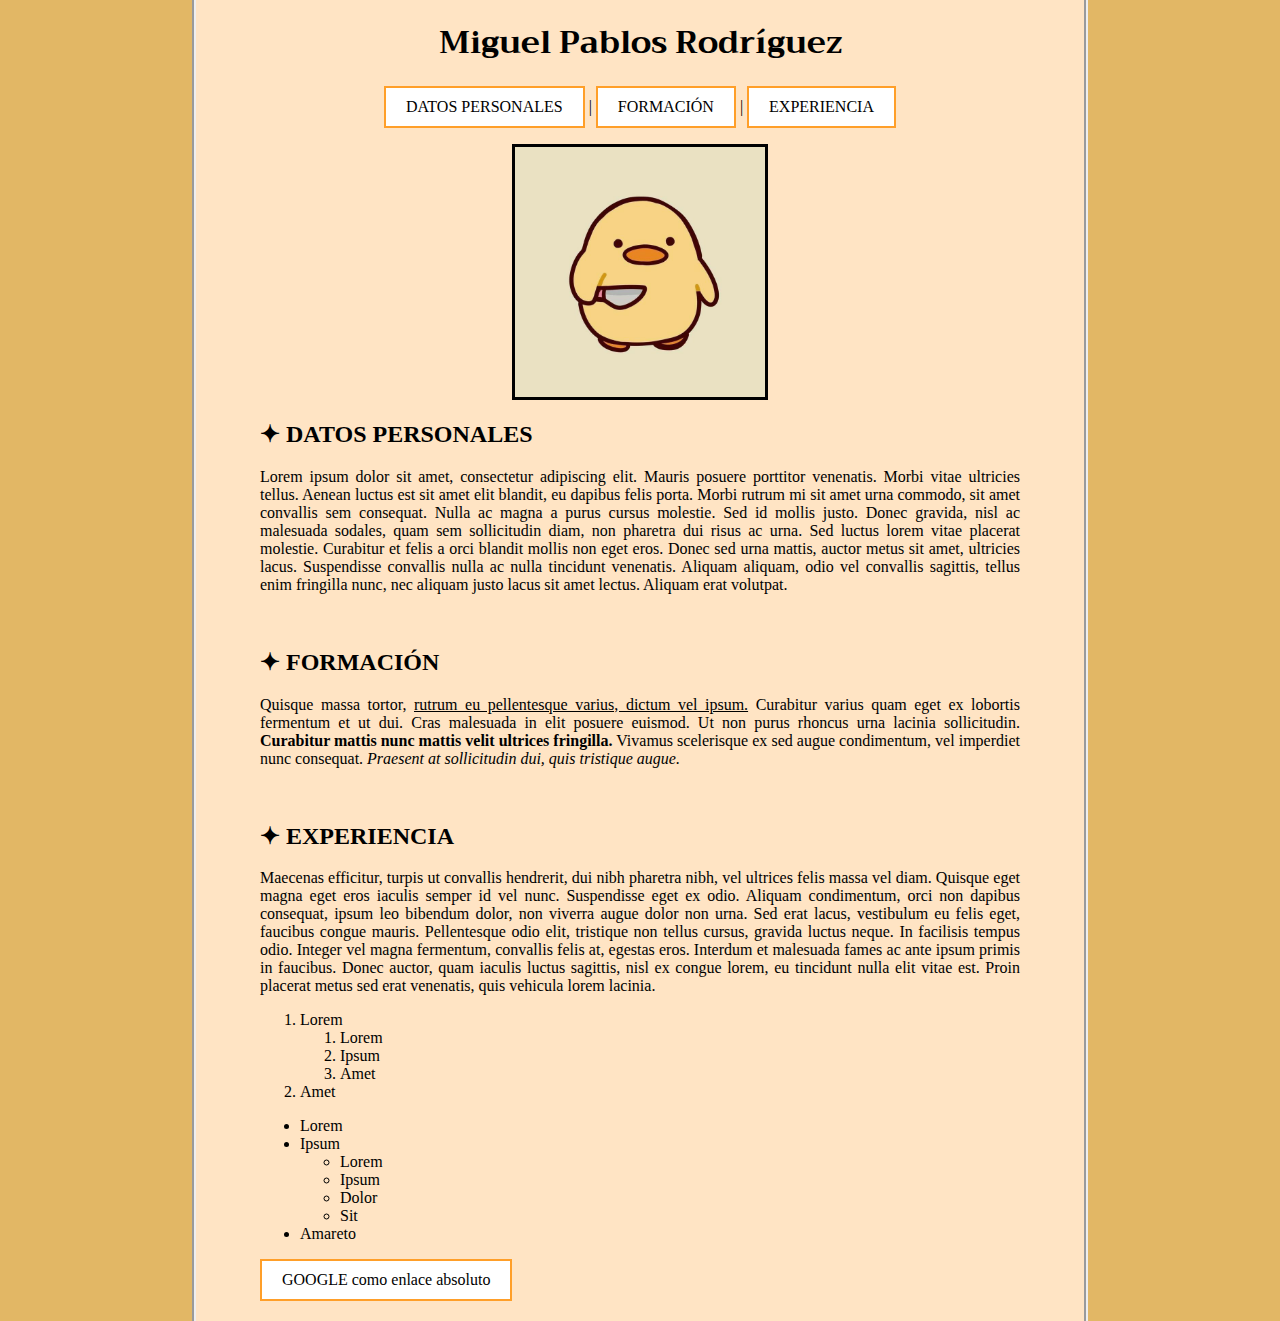
<file: index.html>
<!DOCTYPE html>
<html lang="es-ES">
<head>
    <meta charset="UTF-8">
    <meta name="viewport" content="width=device-width, initial-scale=1.0">
    <link rel="stylesheet" href="https://fonts.googleapis.com/css?family=Trirong">
    <link rel="shortcut icon" href="cute_pollo.png" />
    <title>INDEX Miguel</title>
<!-- 11. Utiliza los estilos en una hoja de estilos.css mediante un link. -->
    <link rel="stylesheet" href="estilos.css">
<!-- 10. Aplica estilos CSS que den apariencia a tu web. (EN EL FICHERO CSS) -->
</head>
<body>
<!-- 3. Título 1 con nombre y apellidos -->
    <h1>Miguel Pablos Rodríguez</h1>

<!-- 4. Párrafo con un menú que contenga enlaces internos a Datos personales, Formación y Experiencia. -->
<div class="img-container">
    <p class="indice">
        <a href="#datospersonales" class="enlace">DATOS PERSONALES</a> | <a href="#formacion" class="enlace">FORMACIÓN</a> | <a href="#experiencia" class="enlace">EXPERIENCIA</a>
    </p>

<!-- 5. Una imagen con enlace relativo y tamaño al ancho del contenedor. Ponle un texto alternativo con la descripción de la imagen, y un título para cuando pongas el ratón por encima. -->
    <a href="https://es.wikipedia.org/wiki/Gallus_gallus_domesticus" target="_blank"><img src="pollo_asesino.jpg" alt="Pollito asesino" width="250" title="Pollito de google" class="center"></a></div>

<!-- 6. Título 2 con cada uno de los enlaces del menú. -->
    <h2 id="datospersonales"><span>&#10022;</span> DATOS PERSONALES</h2>
    <p>Lorem ipsum dolor sit amet, consectetur adipiscing elit. Mauris posuere porttitor venenatis. Morbi vitae ultricies tellus. Aenean luctus est sit amet elit blandit, eu dapibus felis porta. Morbi rutrum mi sit amet urna commodo, sit amet convallis sem consequat. Nulla ac magna a purus cursus molestie. Sed id mollis justo. Donec gravida, nisl ac malesuada sodales, quam sem sollicitudin diam, non pharetra dui risus ac urna. Sed luctus lorem vitae placerat molestie. Curabitur et felis a orci blandit mollis non eget eros. Donec sed urna mattis, auctor metus sit amet, ultricies lacus. Suspendisse convallis nulla ac nulla tincidunt venenatis. Aliquam aliquam, odio vel convallis sagittis, tellus enim fringilla nunc, nec aliquam justo lacus sit amet lectus. Aliquam erat volutpat.</p><br>

<!-- 7. En Formación, crea un párrafo donde apliques los estilos de párrafo, negrita,cursiva, en algunas palabras -->
    <h2 id="formacion"><span>&#10022;</span> FORMACIÓN</h2>
    <p>Quisque massa tortor, <u>rutrum eu pellentesque varius, dictum vel ipsum.</u> Curabitur varius quam eget ex lobortis fermentum et ut dui. Cras malesuada in elit posuere euismod. Ut non purus rhoncus urna lacinia sollicitudin. <b>Curabitur mattis nunc mattis velit ultrices fringilla.</b> Vivamus scelerisque ex sed augue condimentum, vel imperdiet nunc consequat.<i> Praesent at sollicitudin dui, quis tristique augue.</i></p><br>

<!-- 9. En Experiencia, crea una lista ordenada y otra desordenada con subelementos. -->
    <h2 id="experiencia"><span>&#10022;</span> EXPERIENCIA</h2>
    <p>Maecenas efficitur, turpis ut convallis hendrerit, dui nibh pharetra nibh, vel ultrices felis massa vel diam. Quisque eget magna eget eros iaculis semper id vel nunc. Suspendisse eget ex odio. Aliquam condimentum, orci non dapibus consequat, ipsum leo bibendum dolor, non viverra augue dolor non urna. Sed erat lacus, vestibulum eu felis eget, faucibus congue mauris. Pellentesque odio elit, tristique non tellus cursus, gravida luctus neque. In facilisis tempus odio. Integer vel magna fermentum, convallis felis at, egestas eros. Interdum et malesuada fames ac ante ipsum primis in faucibus. Donec auctor, quam iaculis luctus sagittis, nisl ex congue lorem, eu tincidunt nulla elit vitae est. Proin placerat metus sed erat venenatis, quis vehicula lorem lacinia.
        <ol>
            <li>Lorem</li>
            <ol>
                <li>Lorem</li>
                <li>Ipsum</li>
                <li>Amet</li>
            </ol>
            <li>Amet</li>
        </ol>
        <ul>
            <li>Lorem</li>
            <li>Ipsum</li>
            <ul>
                <li>Lorem</li>
                <li>Ipsum</li>
                <li>Dolor</li>
                <li>Sit</li>
            </ul>
            <li>Amareto</li>
        </ul>
    </p>

<!-- 8. Crea un enlace a una web con referencia absoluta, que abra en una pestaña nueva, y con un título descriptivo del enlace. -->
<a href="https://www.google.es/" target="_blank" title="Información de Pollo en Wikipedia" class="enlace2">GOOGLE como enlace absoluto</a>
</body>
</html>
</file>
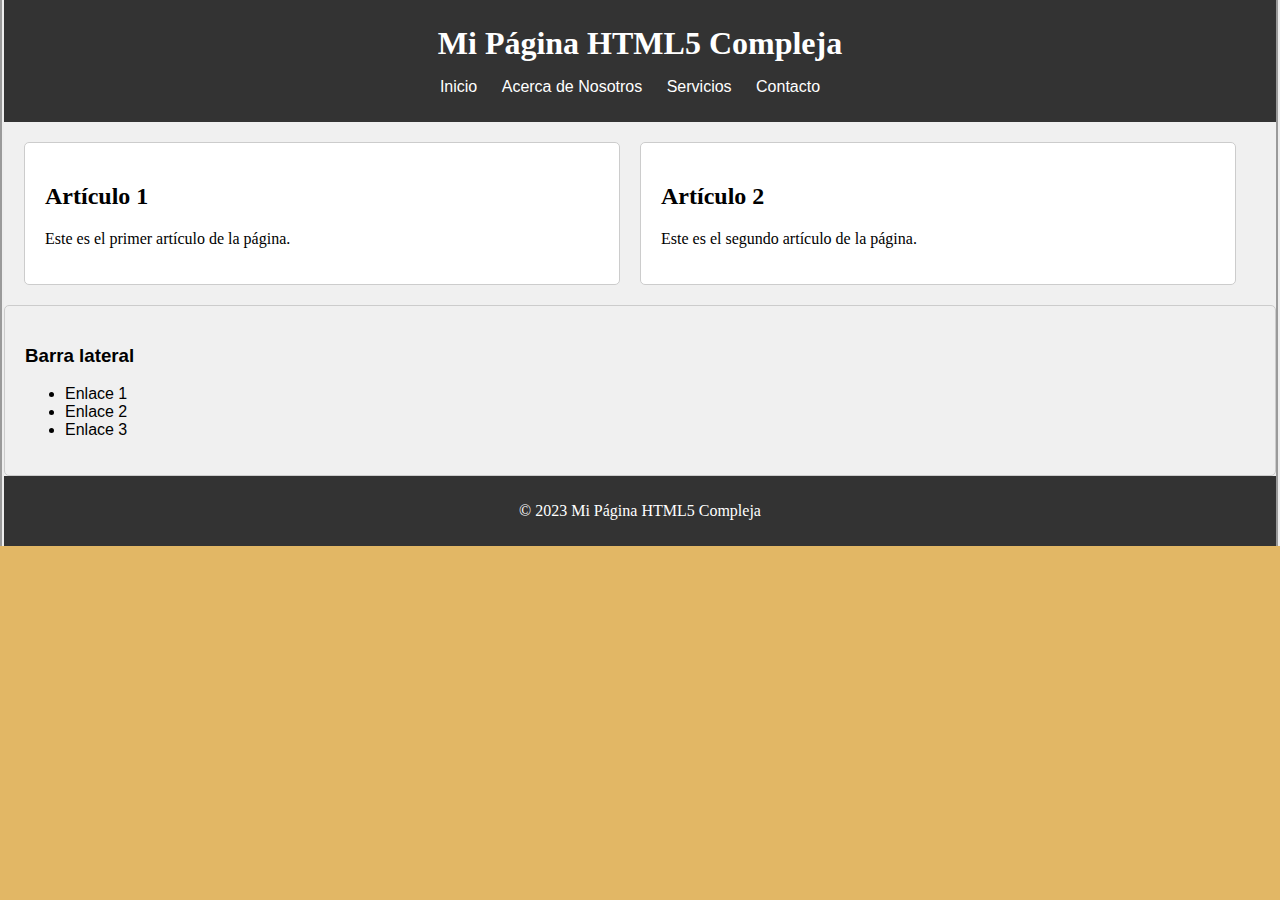
<file: gpt.html>
<!DOCTYPE html>
<html lang="es">
<head>
    <meta charset="UTF-8">
    <meta name="viewport" content="width=device-width, initial-scale=1.0">
    <title>Mi Página HTML5 Compleja</title>
    <link rel="stylesheet" href="estilos.css">
    <style>
        body {
            font-family: Arial, sans-serif;
            margin: 0;
            padding: 0;
            background-color: #f0f0f0;
        }

        header {
            background-color: #333;
            color: #fff;
            padding: 10px 0;
            text-align: center;
        }

        header h1 {
            margin: 0;
        }

        nav ul {
            list-style: none;
            padding: 0;
        }

        nav ul li {
            display: inline;
            margin-right: 20px;
        }

        nav a {
            text-decoration: none;
            color: #fff;
        }

        section {
            margin: 20px;
            display: flex;
            justify-content: space-between;
        }

        article {
            flex: 1;
            background-color: #fff;
            padding: 20px;
            margin-right: 20px;
            border: 1px solid #ccc;
            border-radius: 5px;
        }

        aside {
            flex: 0.3;
            background-color: #f0f0f0;
            padding: 20px;
            border: 1px solid #ccc;
            border-radius: 5px;
        }

        footer {
            background-color: #333;
            color: #fff;
            text-align: center;
            padding: 10px 0;
        }
    </style>
</head>
<body>
    <header>
        <h1>Mi Página HTML5 Compleja</h1>
        <nav>
            <ul>
                <li><a href="#">Inicio</a></li>
                <li><a href="#">Acerca de Nosotros</a></li>
                <li><a href="#">Servicios</a></li>
                <li><a href="#">Contacto</a></li>
            </ul>
        </nav>
    </header>

    <section id="contenido-principal">
        <article>
            <h2>Artículo 1</h2>
            <p>Este es el primer artículo de la página.</p>
        </article>

        <article>
            <h2>Artículo 2</h2>
            <p>Este es el segundo artículo de la página.</p>
        </article>
    </section>

    <aside id="barra-lateral">
        <h3>Barra lateral</h3>
        <ul>
            <li>Enlace 1</li>
            <li>Enlace 2</li>
            <li>Enlace 3</li>
        </ul>
    </aside>

    <footer>
        <p>&copy; 2023 Mi Página HTML5 Compleja</p>
    </footer>
</body>
</html>
</file>
<file: estilos.css>
/* 10. Aplica estilos CSS que den apariencia a tu web */

html {
    background-color: rgba(207, 135, 0, 0.603);
    padding-top: 0px;
    padding-bottom: 0px;
    margin-top: 0px;
    margin-bottom: 0px;
}

body {
    background-color: bisque;
    margin-right: 15%;
    margin-left: 15%;
    margin-top: 0px;
    margin-bottom: 0px;
    padding-right: 5%;
    padding-left: 5%;
    border-width:4px;
    border-style:groove;
    border-color:dark;
    text-align: justify;
    border-top: none;
    border-bottom: none;
}

.center {
    margin-left: auto;
    margin-right: auto;
    display: block;
    border-style: solid;
    border-color: black;
}

h1 {
    font-family: "Trirong", serif;
    text-align: center;
    margin-top: 0px;
    margin-bottom: 0px;
    padding-top: 15px;
    padding-bottom: 0px;
}

.indice {
    padding-left: auto;
    padding-right: auto;
    display: block;
}

.img-container {
    text-align: center;
}

p {
    font-family: "Garamond", Times, serif;
}

h2 {
    font-family: "Lucida Handwriting", Cursive;
}

a.enlace:link, a.enlace2:link, a:visited {
    background-color: white;
    color: black;
    border: 2px solid rgb(255, 159, 41);
    padding: 10px 20px;
    text-align: center;
    text-decoration: none;
    display: inline-block;
}
  
a.enlace:hover, a.enlace2:hover, a:active {
    background-color: #f8d385;
    color: white;
}

a.enlace2 {
    margin-bottom: 20px;
}
</file>
